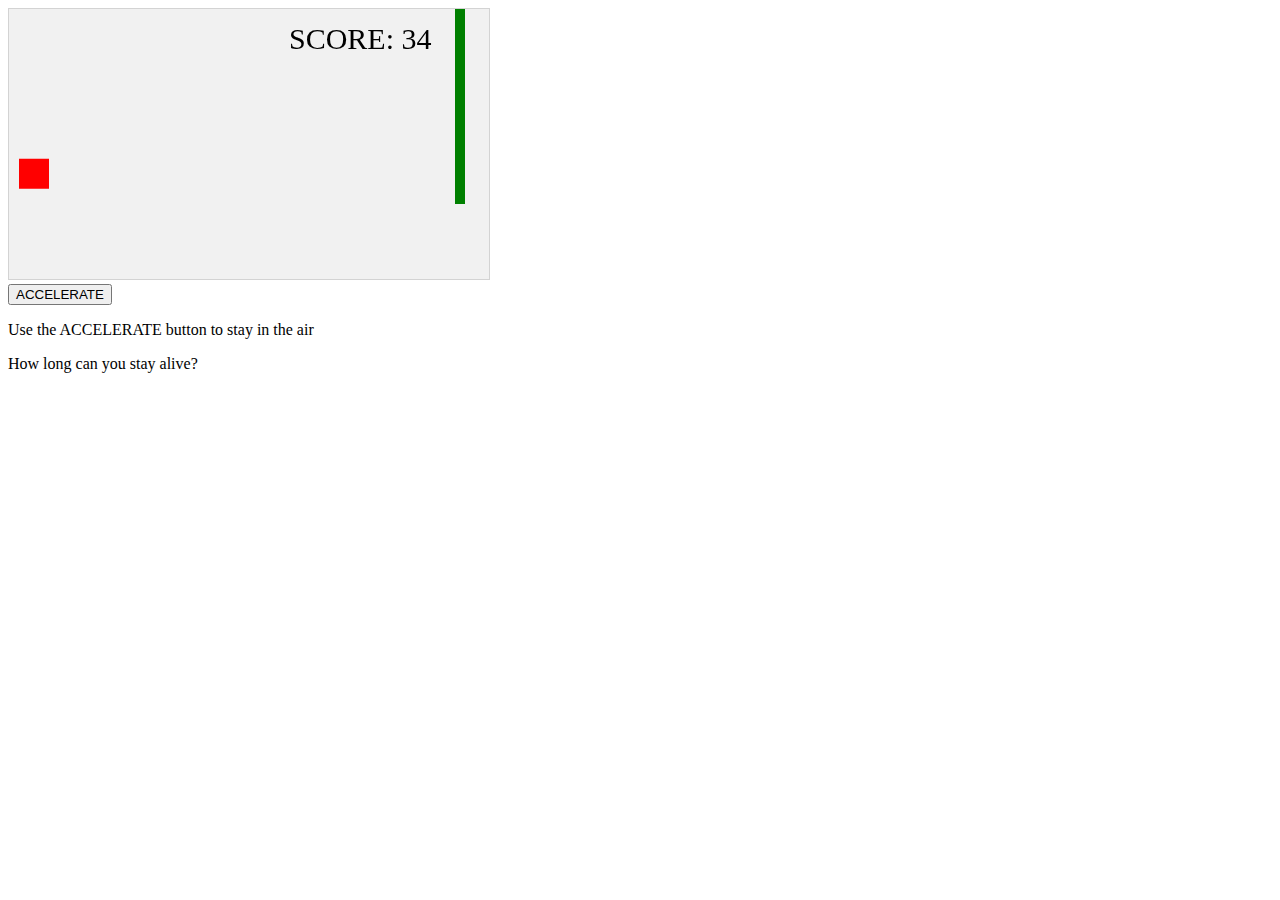
<file: Box Game.html>
<!DOCTYPE html>
<html>
<head>
<meta name="viewport" content="width=device-width, initial-scale=1.0"/>
<style>
canvas {
    border:1px solid #d3d3d3;
    background-color: #f1f1f1;
}
</style>
</head>
<body onload="startGame()">
<script>

var myGamePiece;
var myObstacles = [];
var myScore;

function startGame() {
    myGamePiece = new component(30, 30, "red", 10, 120);
    myGamePiece.gravity = 0.05;
    myScore = new component("30px", "Consolas", "black", 280, 40, "text");
    myGameArea.start();
}

var myGameArea = {
    canvas : document.createElement("canvas"),
    start : function() {
        this.canvas.width = 480;
        this.canvas.height = 270;
        this.context = this.canvas.getContext("2d");
        document.body.insertBefore(this.canvas, document.body.childNodes[0]);
        this.frameNo = 0;
        this.interval = setInterval(updateGameArea, 20);
        },
    clear : function() {
        this.context.clearRect(0, 0, this.canvas.width, this.canvas.height);
    }
}

function component(width, height, color, x, y, type) {
    this.type = type;
    this.score = 0;
    this.width = width;
    this.height = height;
    this.speedX = 0;
    this.speedY = 0;    
    this.x = x;
    this.y = y;
    this.gravity = 0;
    this.gravitySpeed = 0;
    this.update = function() {
        ctx = myGameArea.context;
        if (this.type == "text") {
            ctx.font = this.width + " " + this.height;
            ctx.fillStyle = color;
            ctx.fillText(this.text, this.x, this.y);
        } else {
            ctx.fillStyle = color;
            ctx.fillRect(this.x, this.y, this.width, this.height);
        }
    }
    this.newPos = function() {
        this.gravitySpeed += this.gravity;
        this.x += this.speedX;
        this.y += this.speedY + this.gravitySpeed;
        this.hitBottom();
    }
    this.hitBottom = function() {
        var rockbottom = myGameArea.canvas.height - this.height;
        if (this.y > rockbottom) {
            this.y = rockbottom;
            this.gravitySpeed = 0;
        }
    }
    this.crashWith = function(otherobj) {
        var myleft = this.x;
        var myright = this.x + (this.width);
        var mytop = this.y;
        var mybottom = this.y + (this.height);
        var otherleft = otherobj.x;
        var otherright = otherobj.x + (otherobj.width);
        var othertop = otherobj.y;
        var otherbottom = otherobj.y + (otherobj.height);
        var crash = true;
        if ((mybottom < othertop) || (mytop > otherbottom) || (myright < otherleft) || (myleft > otherright)) {
            crash = false;
        }
        return crash;
    }
}

function updateGameArea() {
    var x, height, gap, minHeight, maxHeight, minGap, maxGap;
    for (i = 0; i < myObstacles.length; i += 1) {
        if (myGamePiece.crashWith(myObstacles[i])) {
            return;
        } 
    }
    myGameArea.clear();
    myGameArea.frameNo += 1;
    if (myGameArea.frameNo == 1 || everyinterval(150)) {
        x = myGameArea.canvas.width;
        minHeight = 20;
        maxHeight = 200;
        height = Math.floor(Math.random()*(maxHeight-minHeight+1)+minHeight);
        minGap = 50;
        maxGap = 200;
        gap = Math.floor(Math.random()*(maxGap-minGap+1)+minGap);
        myObstacles.push(new component(10, height, "green", x, 0));
        myObstacles.push(new component(10, x - height - gap, "green", x, height + gap));
    }
    for (i = 0; i < myObstacles.length; i += 1) {
        myObstacles[i].x += -1;
        myObstacles[i].update();
    }
    myScore.text="SCORE: " + myGameArea.frameNo;
    myScore.update();
    myGamePiece.newPos();
    myGamePiece.update();
}

function everyinterval(n) {
    if ((myGameArea.frameNo / n) % 1 == 0) {return true;}
    return false;
}

function accelerate(n) {
    myGamePiece.gravity = n;
}
</script>
<br>
<button onmousedown="accelerate(-0.2)" onmouseup="accelerate(0.05)">ACCELERATE</button>
<p>Use the ACCELERATE button to stay in the air</p>
<p>How long can you stay alive?</p>
</body>
</html>
</file>
